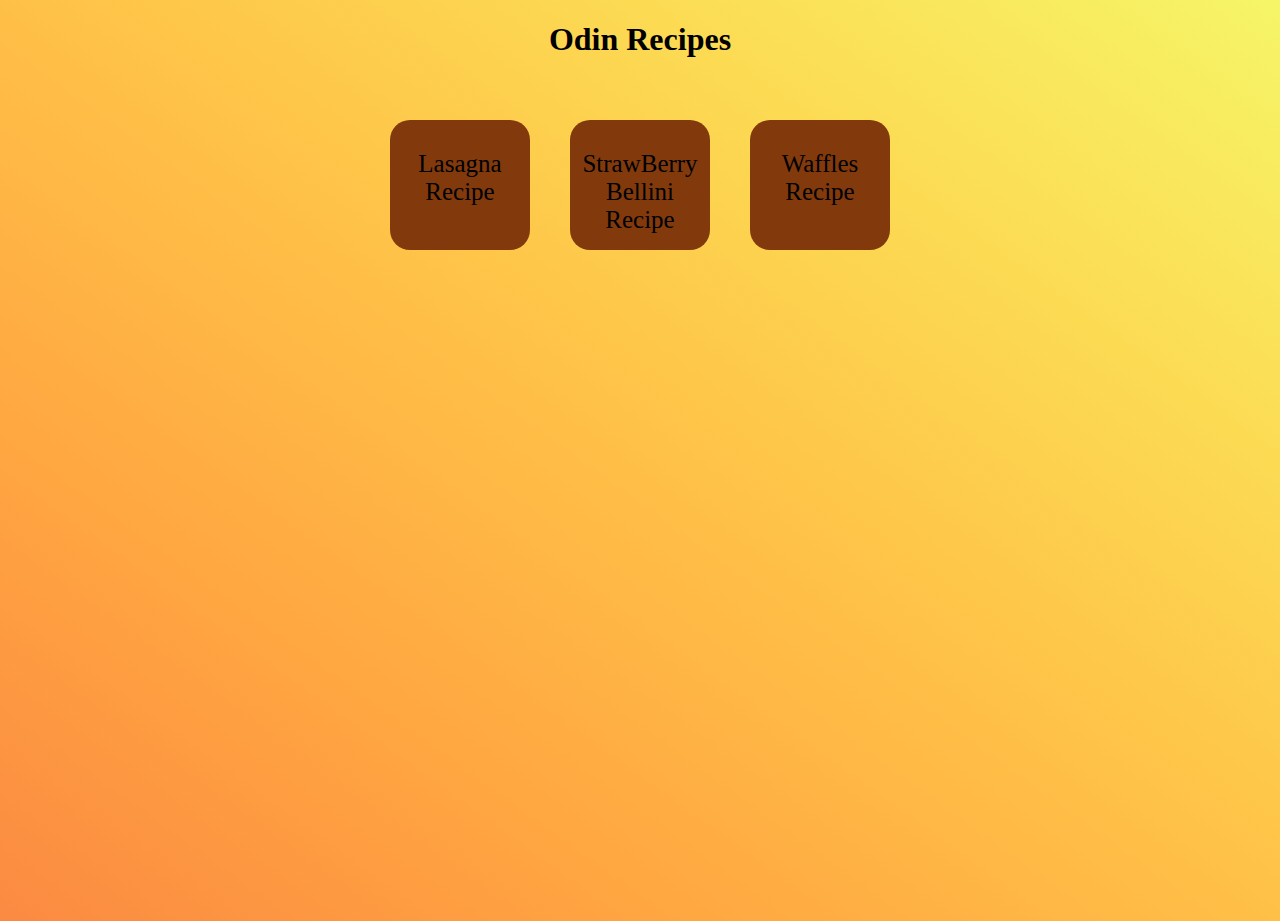
<file: index.html>
<!DOCTYPE html>
<html lang="en">
<head>
    <meta charset="UTF-8">
    <meta name="viewport" content="width=device-width, initial-scale=1.0">
    <title>Odin-Recipes</title>
    <link rel="stylesheet" href="index.css">
</head>
<body>
    <h1>Odin Recipes</h1>
    <div class="content">
    <a href="/odin-recipes/recipes/lasagana.html">Lasagna Recipe</a>
    <a href="/odin-recipes/recipes/strawberry Bellini.html">StrawBerry Bellini Recipe</a>
    <a href="/odin-recipes/recipes/waffles.html">Waffles Recipe</a>
    </div>

</body>
<footer></footer>
</html>
</file>
<file: index.css>
body{
    margin: 0;
    height: 100vh;
    background: linear-gradient(to right top, #fb8a42, #ffa541, #ffc047, #fcdb53, #f6f568);
}
h1{
    display: flex;
    justify-content: center;
    align-items: center;
}
.content{
    display: flex;
    flex-direction: row;
    padding: 20px;
    margin: 0;
    justify-content: center;


}
.content a{
    text-decoration: none;
    padding: 30px 0px 0px 0px;
    background-color: #823a0d;
    border: none;
    color: black;
    border-radius: 20px;
    margin: 20px;
    width: 140px;
    height: 100px;
    text-align: center;
    font-weight: 10px;
    font-size: 25px;

}
.content a:hover{
    background-color: #9e9e28;
    color: white;
}
footer{
    margin-top: 150px;
    display: flex;
    justify-content: center;

}
</file>
